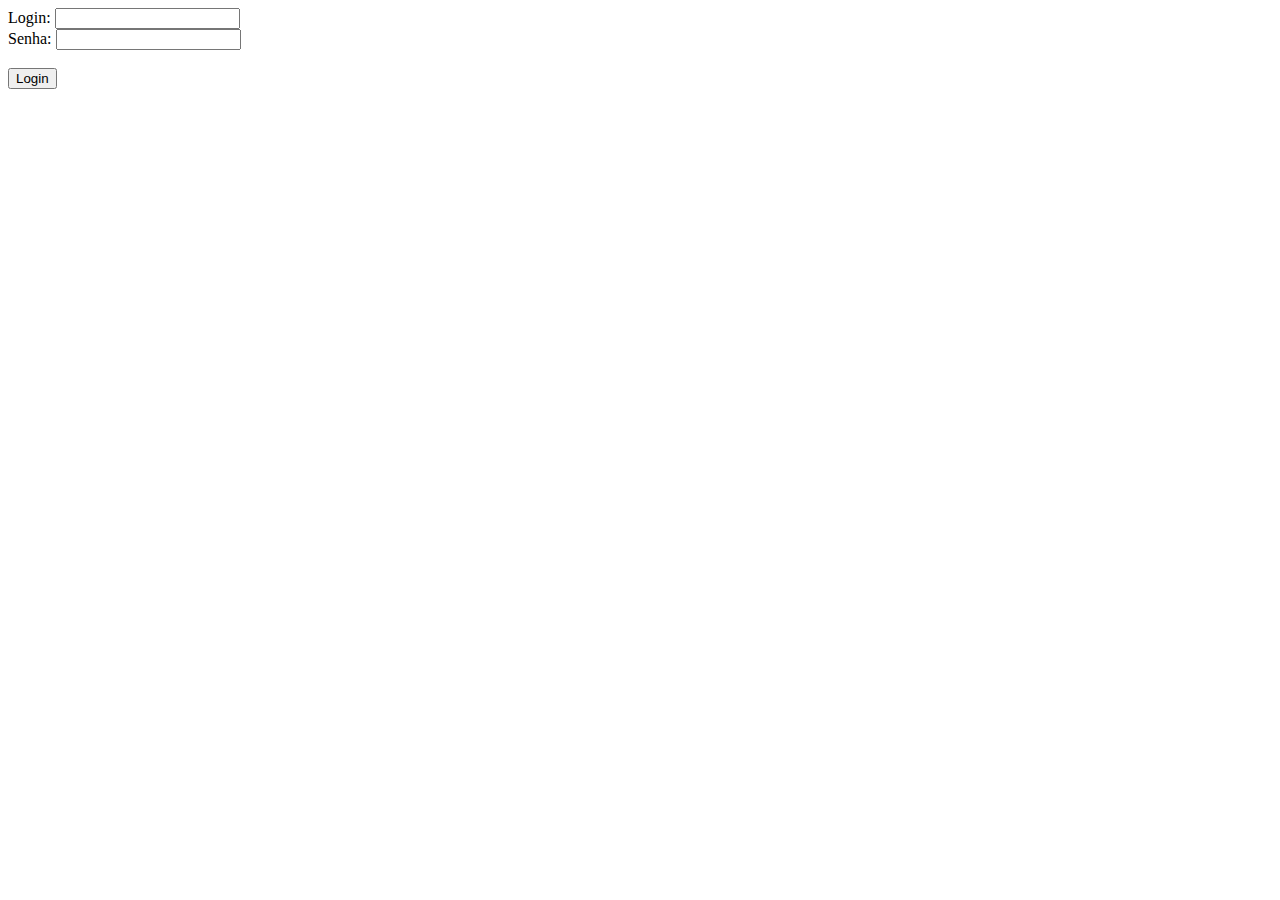
<file: index.html>
<!DOCTYPE html>
<html lang="en">
<head>
    <meta charset="UTF-8">
    <meta name="viewport" content="width=device-width, initial-scale=1.0">
    <title>Varium</title>
</head>
<body>
    
    <Label>Login:</Label>
    <input type="text">
    <br>
    <Label>Senha:</Label>
    <input type="text">
    <br>
    <br>
    <button >Login</button>

    <div id="pessoa"></div>
    <div id="produtos"></div>

    


    <script src="./JS/script.js"></script>


</body>
</html>
</file>
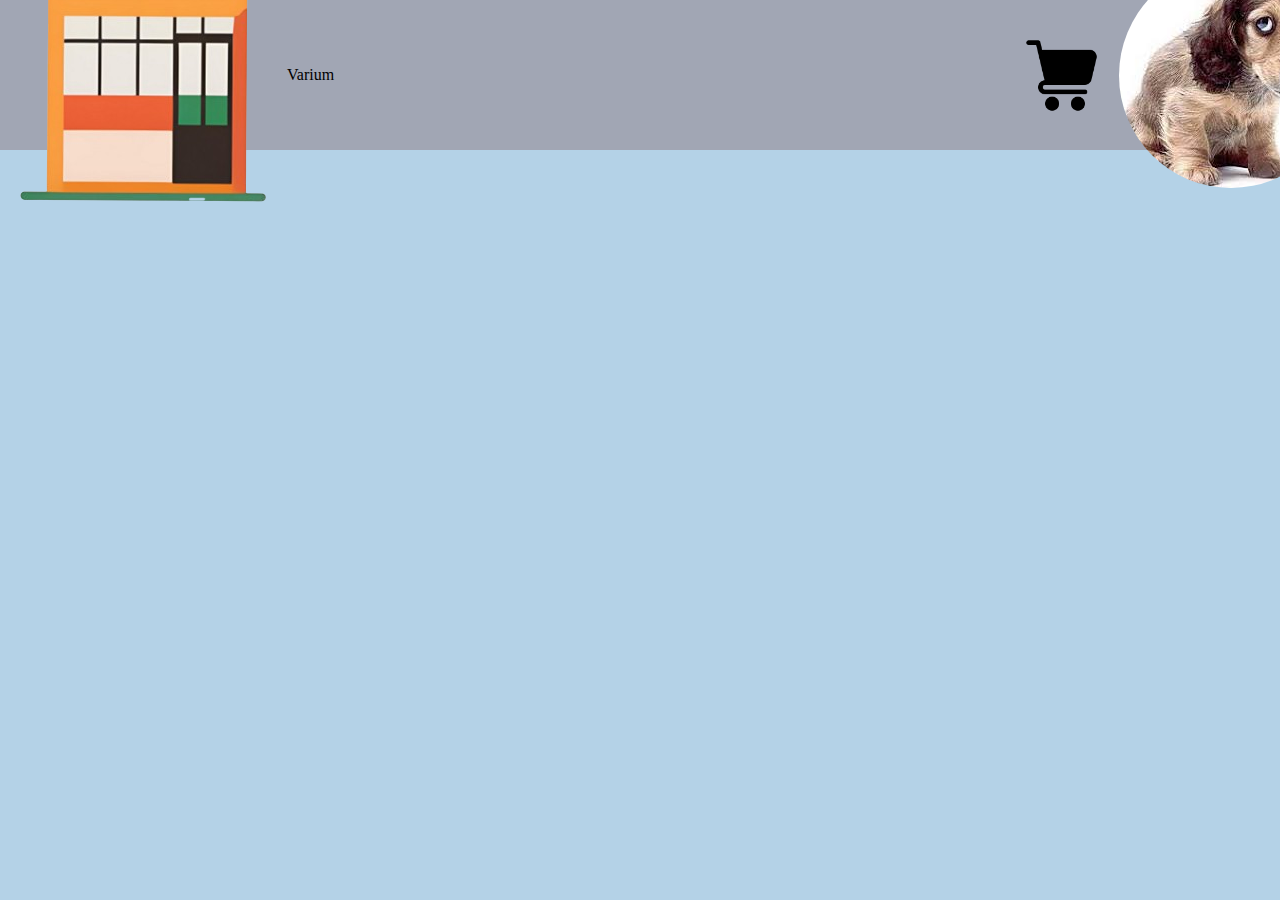
<file: carrinho.html>
<!DOCTYPE html>
<html lang="pt-br">
<head>
    <meta charset="UTF-8">
    <meta name="viewport" content="width=device-width, initial-scale=1.0">
    <link rel="stylesheet" href="./CSS/style.css">
    <link rel="icon" href="./img/logo.png">
    <title>Carrinho</title>
</head>
<body>

    <nav class="menu">

        <img src="./img/logo-sem-fundo.png" alt="" onclick="voltarProdutos()">

        <p>Varium</p>

        <div class="opcoes">
            <img class="carrinho" src="./img/carrinho.png" alt="">
            <img id="foto-perfil" src="" alt="">
        </div>
    </nav>

    <div id="compras"></div>

    <script src="./JS/script3.js"></script>
</body>
</html>
</file>
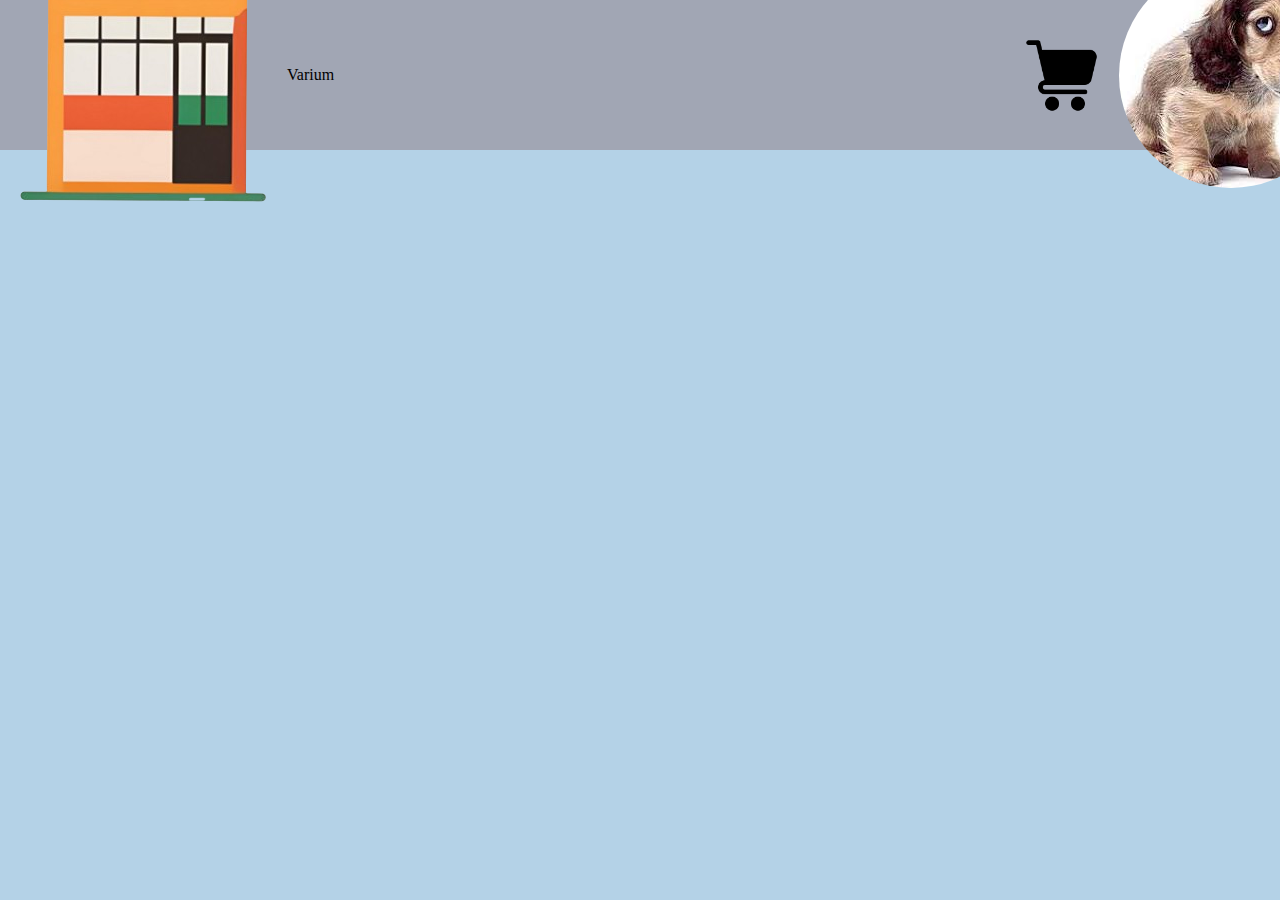
<file: produtos.html>
<!DOCTYPE html>
<html lang="pt-br">
<head>
    <meta charset="UTF-8">
    <meta name="viewport" content="width=device-width, initial-scale=1.0">
    <link rel="stylesheet" href="./CSS/style.css">
    <link rel="icon" href="./img/logo.png">
    <title>Varium</title>
</head>
<body>

    <nav class="menu">

        <img src="./img/logo-sem-fundo.png" alt="">

        <p>Varium</p>

        <div class="opcoes">
            <img class="carrinho" src="./img/carrinho.png" alt="" onclick="irCarrinho()">
            <img id="foto-perfil" src="" alt="">
        </div>
    </nav>

    <div id="produtos"></div>

    <script src="./JS/script2.js"></script>
</body>
</html>
</file>
<file: CSS/style.css>
body{
    padding: 0;
    margin: 0;
    background-color: #B4D2E7;
}

.menu{
    display: flex;
    background-color: #a1a6b4;
    width: 100%;
    height: 150px;
    border: none;
    margin-bottom: 70px;
    align-items: center;
}


#produtos{
    display: flex;
    flex-wrap: wrap;
    width: 100%;
    height: auto;
    justify-content: center;
    font-family: 'Segoe UI', Tahoma, Geneva, Verdana, sans-serif;
    font-size: 20px;
    background-color: #B4D2E7;
}

.opcoes{
    display: flex;
    /* background-color: blue; */
    width: 20%;
    height: 100%;
    margin-left: auto;
    align-items: center;
}

#foto-perfil{
    background-color: white;
    display: flex;
    /* width: 40%; */
    border-radius: 100%;
    /* margin-left: auto; */
    margin-right: 20px;
}

.carrinho{
    height: 50%;
    margin-left: auto;
    margin-right: 20px;
    cursor: pointer;
}
</file>
